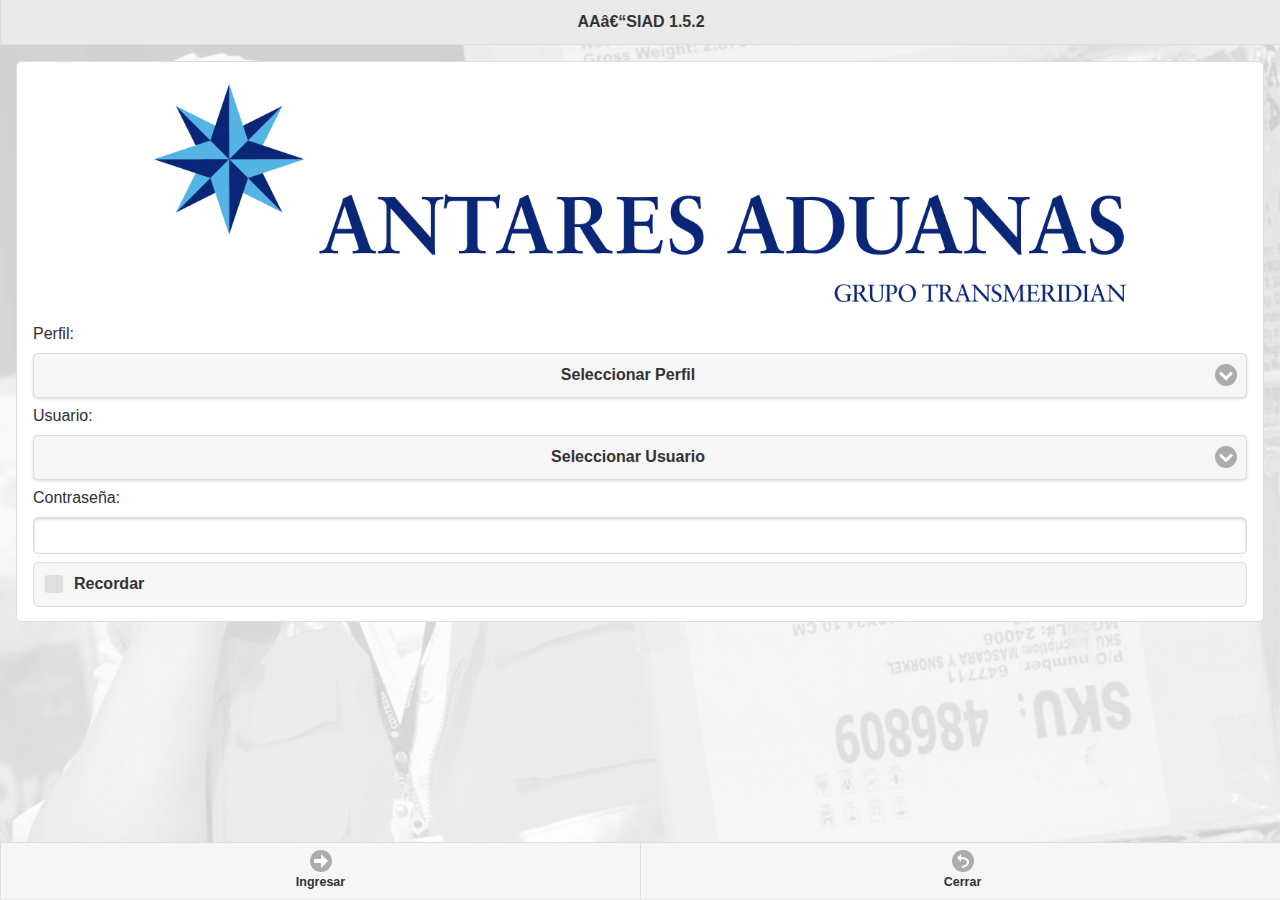
<file: index.html>
<!DOCTYPE html> 
<html>
<head>
	<title>AA–SIAD 1.5.2</title>
	<meta name="viewport" content="width=device-width, initial-scale=1">
	<link rel="stylesheet" href="css/themes/default/jquery.mobile-1.4.5.min.css">
    <link rel="stylesheet" type="text/css" href="css/themes/default/jquery.mobile.theme-1.4.5.min.css">
    <link rel="stylesheet" type="text/css" href="css/login.css">
	<script src="js/jquery.min.js"></script>
	<script src="js/jquery.mobile-1.4.5.min.js"></script>
    <script src="js/funciones.js?v=1.0"></script>
    <script src="js/login.js?v=1.0"></script>
    <script type="text/javascript" charset="utf-8">
    // Wait for device API libraries to load
    //
    document.addEventListener("deviceready", onDeviceReady, false);

    // device APIs are available
    //
    function onDeviceReady() {
        //navigator.splashscreen.hide();
		var flag = window.localStorage.getItem("recordar");
		 if (flag!=null){
			 if ( flag == 1 ){
				 page == "ordenes.html"
			 	/*page = window.localStorage.getItem("page");
			 	if (  page == "consulta.html" )
			 		page = page + "?ruc=" + window.localStorage.getItem("ruc");*/
				
				location.href = page;	
			 }
		 }
    }

    </script>
</head>

<body >


<div data-role="page" class="fondo">

	<div data-role="header" data-position="fixed" data-theme="a">
		<h1>AA–SIAD 1.5.2</h1>
	</div><!-- /header -->

	<div role="main" class="ui-content">
        
        
        <div class="ui-body ui-body-a ui-corner-all">
 
            <p style="text-align:center;">
            <img src="img/logo_aa.jpg" style=" max-width: 80%;" />
            </p>
            
            <form>
            
			<label for="perfil">Perfil:</label>
    		
			<select style="font-size:10px;" name="perfil" id="perfil">
			<option value="0">Seleccionar Perfil</option>
				<option value="VBO">Visto Bueno</option>
				<option value="OPE">Operaciones</option>
			</select>
			
            <label for="usuario">Usuario:</label>    		
			<select name="usuario" id="usuario">
				<option value="0">Seleccionar Usuario</option>
			</select>
            
            <label for="clave">Contrase&ntilde;a:</label>
    		<input type="password" name="clave" id="clave" value=""  />
    
    
    		 <label for="recordar">Recordar</label>
    		<input type="checkbox" name="recordar" id="recordar"   />
            </form>
		</div>
        
        
	</div><!-- /content -->

	<div data-role="footer" data-position="fixed">
		<div data-role="navbar" data-iconpos="top">
		<ul>
			<li><a id="ingresar"  data-icon="arrow-r">Ingresar</a></li>
			<li><a onClick="exitFromApp();" data-icon="back">Cerrar</a></li>
			 
		</ul>
	</div><!-- /navbar -->
	</div><!-- /footer -->
</div><!-- /page -->


</body>
</html>
</file>
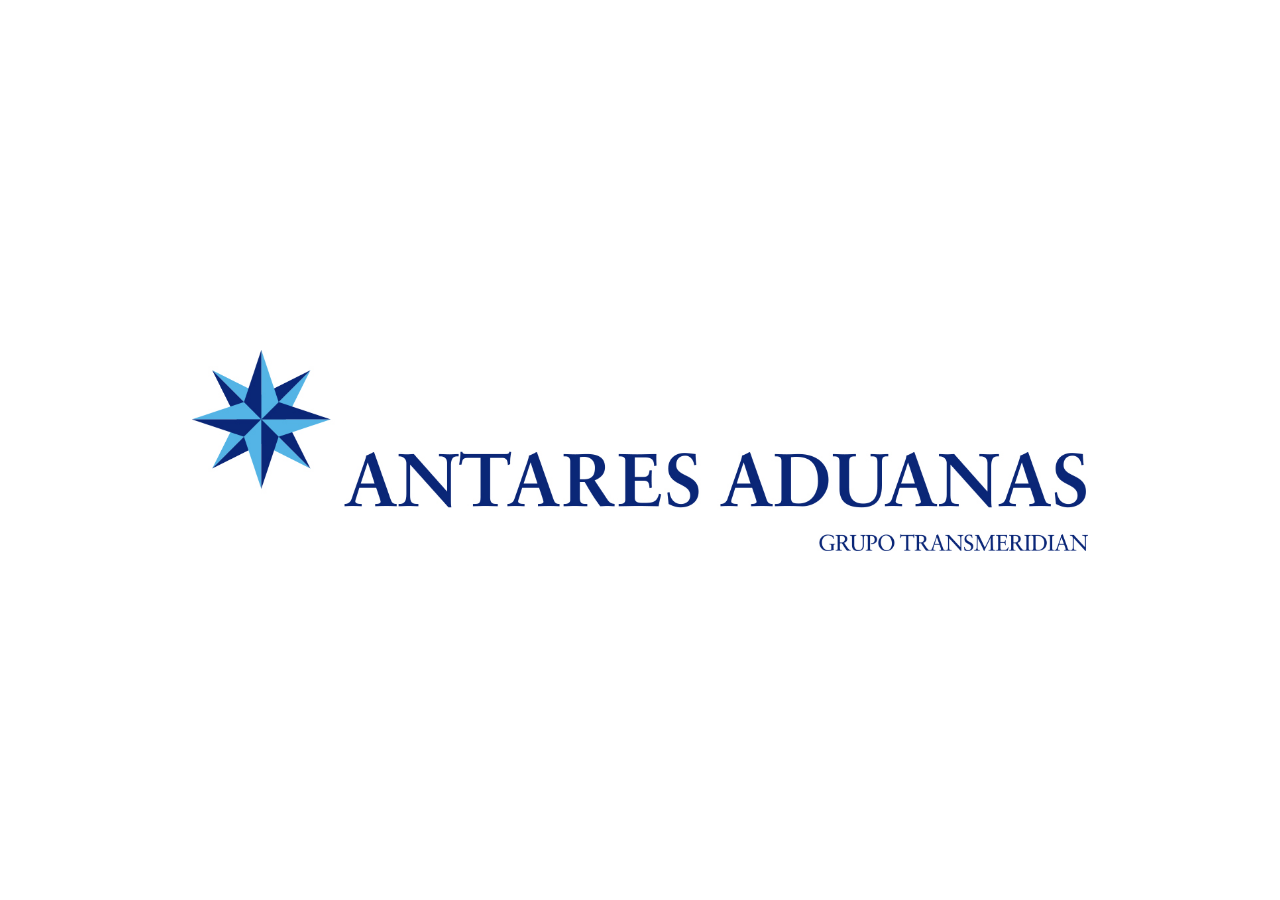
<file: splash.html>
﻿<!DOCTYPE html>
<html style="height:100%;">
    <head>
        <meta name="format-detection" content="telephone=no">
        <meta charset="utf-8">
        <meta name="msapplication-tap-highlight" content="no">
        <meta name="viewport" content="user-scalable=no, initial-scale=1, maximum-scale=1, minimum-scale=1, width=device-width">                
        <title>OnTrack</title>
    </head>
    <body style="background-color:#fff;background-image:url('img/logo_aa.jpg');background-position:center center;background-repeat: no-repeat;background-size: 70% auto;"> 
        <script>
            window.setTimeout("location=('index.html');",2500);
        </script>
    </body>
</html>
</file>
<file: css/login.css>
@charset "utf-8";
/* CSS Document */
.fondo{
	background-image: url(../img/bgLogin.jpg);
	background-repeat: no-repeat;
	background-position: center top;
	background-size:cover;
	background-color:transparent !important;
}
</file>
